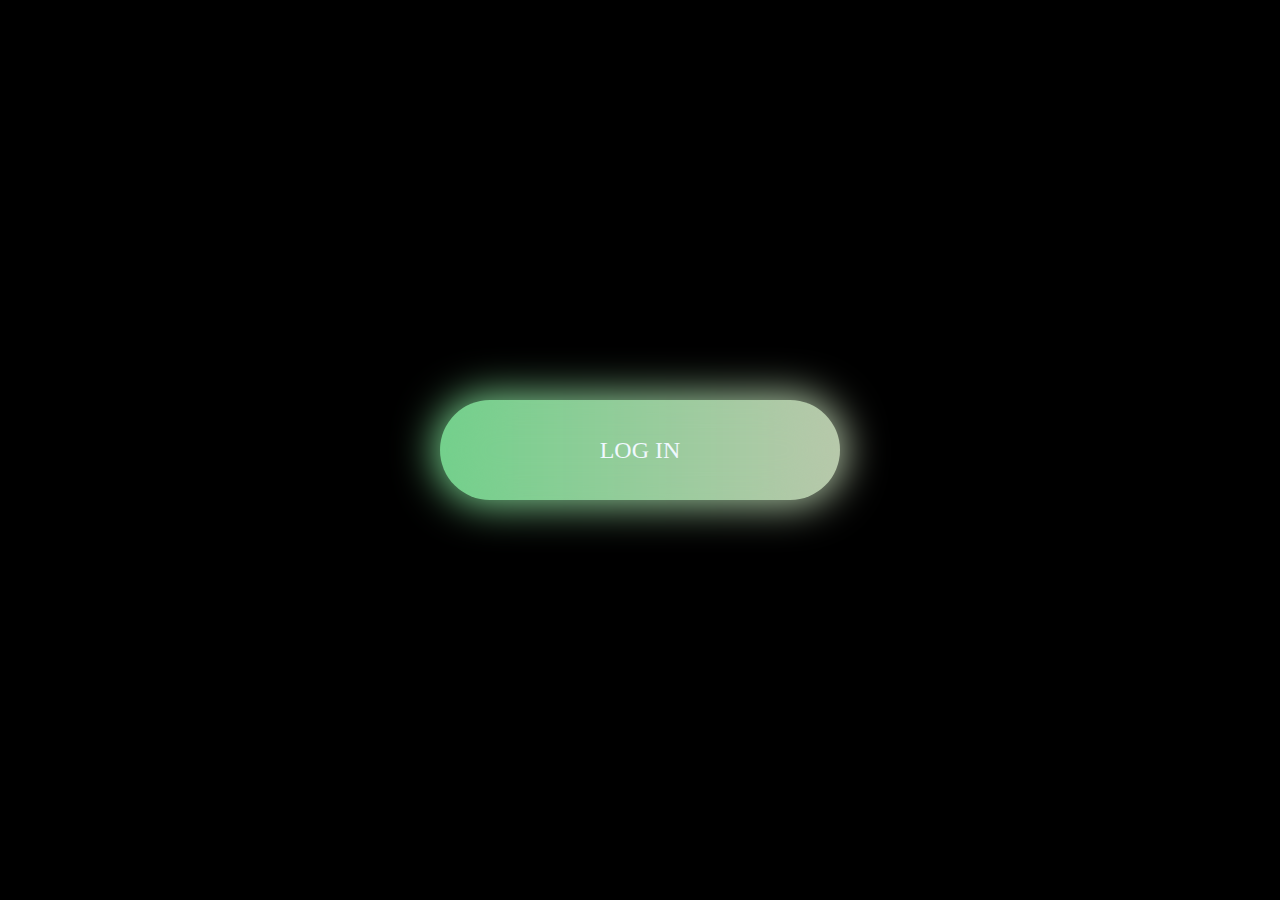
<file: index.html>
<!DOCTYPE html>
<html lang="en">
<head>
    <meta charset="UTF-8">
<link rel="stylesheet" href="RGB.css">
    <title>RGB</title>
</head>
<body>
    <a href="https://gss0.baidu.com/-vo3dSag_xI4khGko9WTAnF6hhy/zhidao/pic/item/4a36acaf2edda3ccd988409f07e93901213f9225.jpg" target="_blank">LOG IN</a>
</body>
</html>
</file>
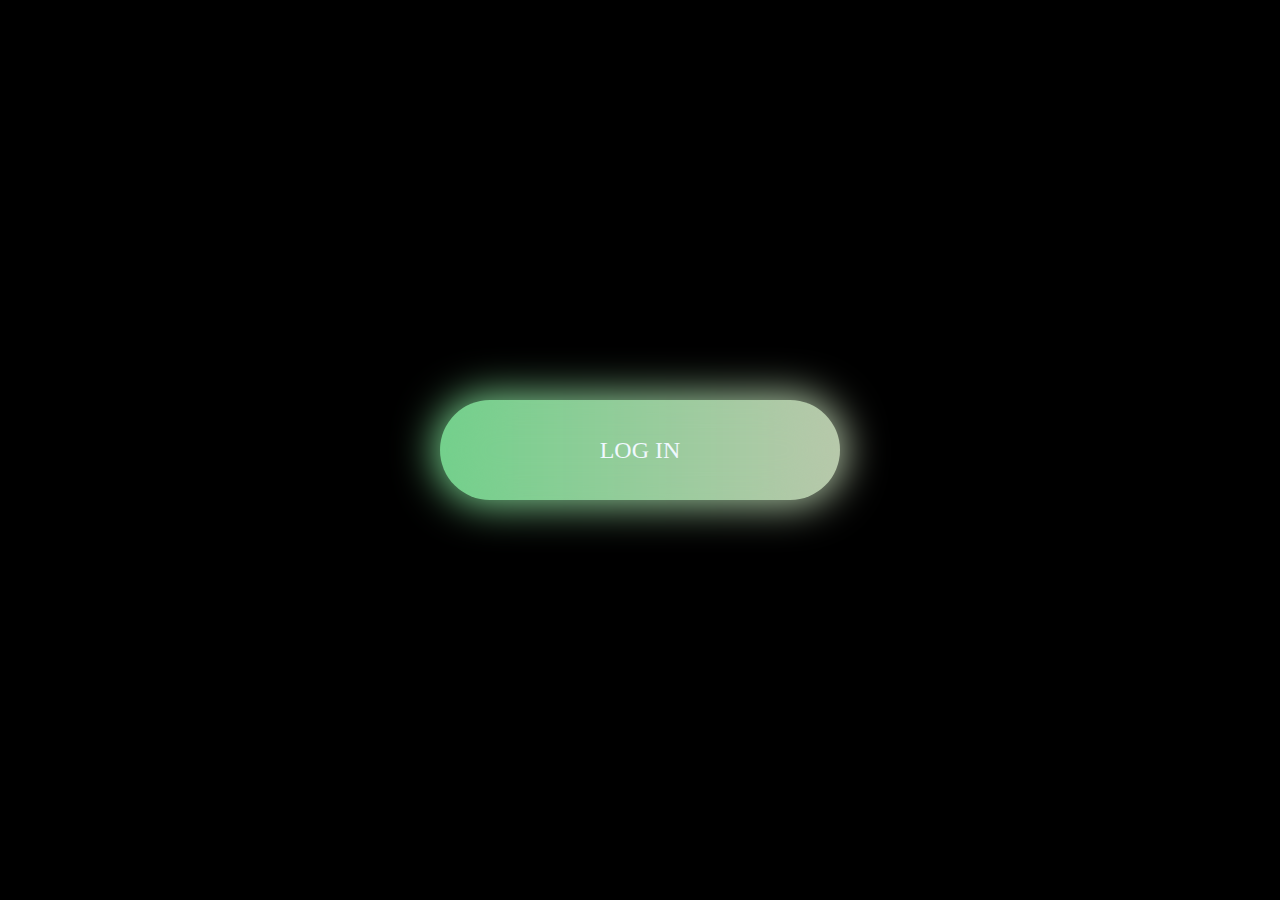
<file: RGB.html>
<!DOCTYPE html>
<html lang="en">
<head>
    <meta charset="UTF-8">
<link rel="stylesheet" href="RGB.css">
    <title>RGB</title>
</head>
<body>
    <a href="https://gss0.baidu.com/-vo3dSag_xI4khGko9WTAnF6hhy/zhidao/pic/item/4a36acaf2edda3ccd988409f07e93901213f9225.jpg" target="_blank">LOG IN</a>
</body>
</html>
</file>
<file: RGB.css>
body {
    background-color: black;
}

* {
    margin: 0;
    padding: 0;
}

a {
    text-decoration: none;
    position: absolute;
    left: 50%;
    top:50%;
    transform: translate(-50%,-50%);
font-size: 24px;
background: linear-gradient(90deg,#72D08B,pink,#5191BA);
width: 400px;
height: 100px;
color: aliceblue;
text-align: center;
line-height: 100px;
border-radius: 50px;
background-size: 400%;


}
a::before{
    content: "";
    background: linear-gradient(90deg,#72D08B,pink,#5191BA);
    position: absolute;
    left: -5px;
    right: -5px;
    top: -5px;
    bottom: -5px;
    border-radius: 55px;
    filter: blur(20px);
    z-index:-1;
    background-size: 400%;
}
a:hover{
    animation: sun 8s infinite;
}
a:hoverz::before{
    animation: sun 8s infinite;
}
@keyframes sun{
    100%{
        background-position: -400% 0;
    }
}
</file>
